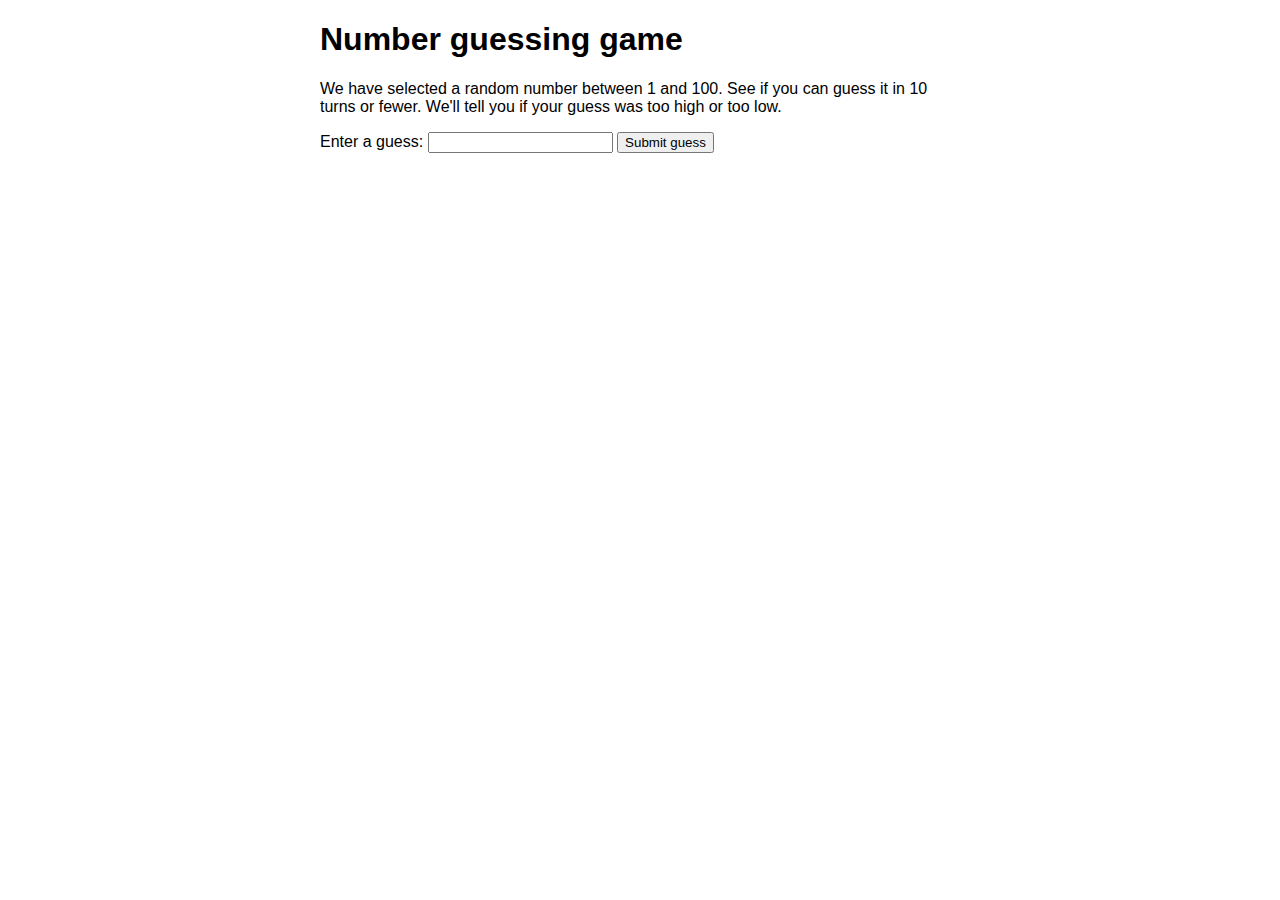
<file: Number Guess/index.html>
<!DOCTYPE html>
<html>
  <head>
    <meta charset="utf-8">

    <title>Number guessing game</title>

    <style>
      html {
        font-family: sans-serif;
      }
      body {
        width: 50%;
        max-width: 800px;
        min-width: 480px;
        margin: 0 auto;
      }
      .lastResult {
        color: white;
        padding: 3px;
      }
    </style>
  </head>

<body>
    <h1>Number guessing game</h1>

    <p>We have selected a random number between 1 and 100. See if you can guess it in 10 turns or fewer. We'll tell you if your guess was too high or too low.</p>

    <div class="form">

      <label for="guessField">Enter a guess: </label><input type="text" id="guessField" class="guessField">

      <input type="submit" value="Submit guess" class="guessSubmit">
    </div>

    <div class="resultParas">
      <p class="guesses"></p>
      <p class="lastResult"></p>
      <p class="lowOrHi"></p>
    </div>

    <script>
      var randomNumber = Math.floor(Math.random() * 100) + 1;
      var guesses = document.querySelector('.guesses');
      var lastResult = document.querySelector('.lastResult');
      var lowOrHi = document.querySelector('.lowOrHi');
      var guessSubmit = document.querySelector(".guessSubmit");
      var guessFiled = document.querySelector('.guessField');
      var guessCount = 1;
      var resetButton;



      function checkGuess() {
        var userGuess = Number(guessField.value);
        if (guessCount === 1) {
          guesses.textContent = 'Previous guesses:';
        }
        guesses.textContent += userGuess + ' ';
      

        if (userGuess === randomNumber) {
          lastResult.textContect = "Congratulatios! You got it right!";
          lastResult.style.backgroundColor = "green";
          lowOrHi.textContent = '';
          setGameOver();
        } else if (guessCount === 10) {
          lastResult.textContent = "!!!GAME OVER!!!";
          setGameOver();
        } else {
          lastResult.textContent = "Wrong!";
          lastResult.style.backgroundColor = 'red';
          if (userGuess < randomNumber) {
            lowOrHi.textContent = "Last guess was too low!";
          } else if (userGuess > randomNumber) {
            lowOrHi.textContent = 'Last guess was too high!';
          }
        }
      guessCount ++;
      guessField.value = '';
      guessField.focus();
    }

      guessSubmit.addEventListener('click', checkGuess);

      function setGameOver() {
        guessField.disabled = true;
        guessSubmit.disabled = true;
        resetButton = document.createElement('button');
        resetButton.textContent = 'Start new game';
        document.body.appendChild(resetButton);
        resetButton.addEventListener('click', resetGame);
      }

      function resetGame() {
        guessCount = 1;
        var resetParas = document.querySelectorAll('.resultParas p');
        for (var i = 0; i < resetParas.length; i++) {
          resetParas[i].textContent = '';
        }

        resetButton.parentNode.removeChild(resetButton);
        guessField.disabled = false;
        guessSubmit.disabled = false;
        guessField.value = '';
        guessField.focus();

        lastResult.style.backgroundColor = 'White';
        randomNumber = Math.floor(Math.random() * 100) + 1;

      }





    </script>
</body>
</html>
</file>
